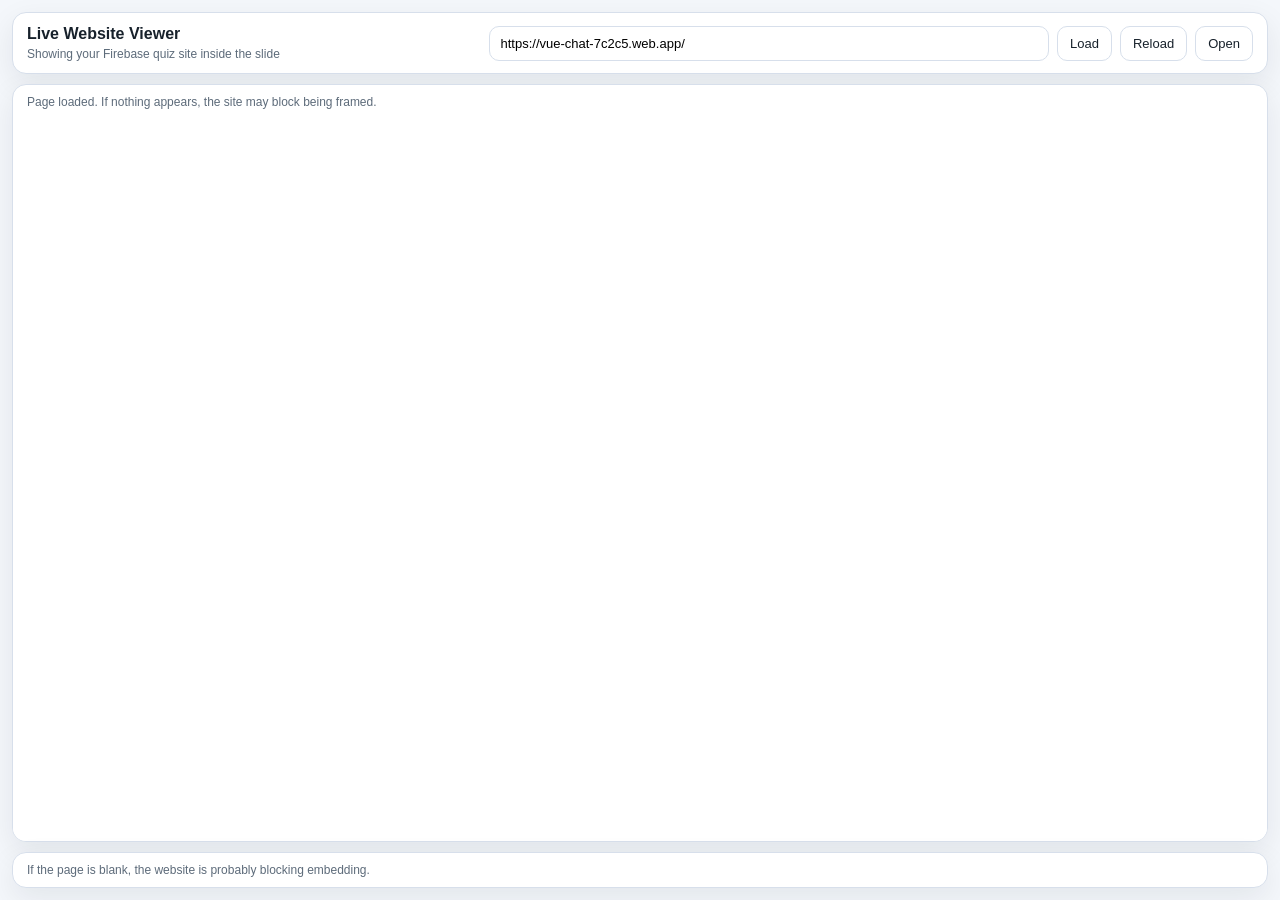
<file: public/content.html>
<!doctype html>
<html lang="en">
<head>
  <meta charset="utf-8" />
  <meta name="viewport" content="width=device-width, initial-scale=1" />
  <title>Live Website Viewer</title>
  <link rel="stylesheet" href="content.css" />
</head>
<body>
  <div class="shell">
    <header class="toolbar">
      <div class="title">
        <strong>Live Website Viewer</strong>
        <span>Showing your Firebase quiz site inside the slide</span>
      </div>

      <div class="controls">
        <input
          id="urlInput"
          type="url"
          spellcheck="false"
          value="https://vue-chat-7c2c5.web.app/"
        />
        <button id="loadBtn" type="button">Load</button>
        <button id="reloadBtn" type="button">Reload</button>
        <button id="openBtn" type="button">Open</button>
      </div>
    </header>

    <main class="content">
      <div id="status" class="status">Ready.</div>

      <iframe
        id="viewer"
        title="Live website"
        referrerpolicy="no-referrer"
        sandbox="allow-forms allow-modals allow-popups allow-popups-to-escape-sandbox allow-presentation allow-same-origin allow-scripts"
      ></iframe>
    </main>

    <footer class="footer">
      If the page is blank, the website is probably blocking embedding.
    </footer>
  </div>

  <script src="content.js"></script>
</body>
</html>
</file>
<file: public/content.css>
:root {
  color-scheme: light;
  --bg: #f4f7fb;
  --panel: #ffffff;
  --border: #d7dfeb;
  --text: #17212b;
  --muted: #5d6b7a;
  --accent: #0b5cab;
  --shadow: 0 10px 30px rgba(17, 24, 39, 0.08);
}

html, body {
  margin: 0;
  height: 100%;
  background: var(--bg);
  font-family: Arial, Helvetica, sans-serif;
  color: var(--text);
}

.shell {
  box-sizing: border-box;
  height: 100%;
  padding: 12px;
  display: grid;
  grid-template-rows: auto 1fr auto;
  gap: 10px;
}

.toolbar, .footer, .content {
  background: var(--panel);
  border: 1px solid var(--border);
  border-radius: 14px;
  box-shadow: var(--shadow);
}

.toolbar {
  display: flex;
  justify-content: space-between;
  gap: 12px;
  align-items: center;
  padding: 12px 14px;
}

.title {
  display: flex;
  flex-direction: column;
  gap: 4px;
}

.title strong {
  font-size: 16px;
}

.title span, .footer, .status {
  color: var(--muted);
  font-size: 12px;
}

.controls {
  display: flex;
  gap: 8px;
  align-items: center;
  flex-wrap: wrap;
  justify-content: flex-end;
}

input {
  min-width: min(42vw, 520px);
  width: 42vw;
  max-width: 620px;
  padding: 9px 10px;
  border: 1px solid var(--border);
  border-radius: 10px;
  font-size: 13px;
  outline: none;
}

button {
  appearance: none;
  border: 1px solid var(--border);
  background: #fff;
  color: var(--text);
  padding: 9px 12px;
  border-radius: 10px;
  cursor: pointer;
  font-size: 13px;
}

button:hover {
  border-color: var(--accent);
}

.content {
  display: grid;
  grid-template-rows: auto 1fr;
  overflow: hidden;
  min-height: 0;
}

.status {
  padding: 10px 14px 0 14px;
}

iframe {
  width: 100%;
  height: 100%;
  border: 0;
  min-height: 0;
  background: white;
}

.footer {
  padding: 10px 14px;
}
</file>
